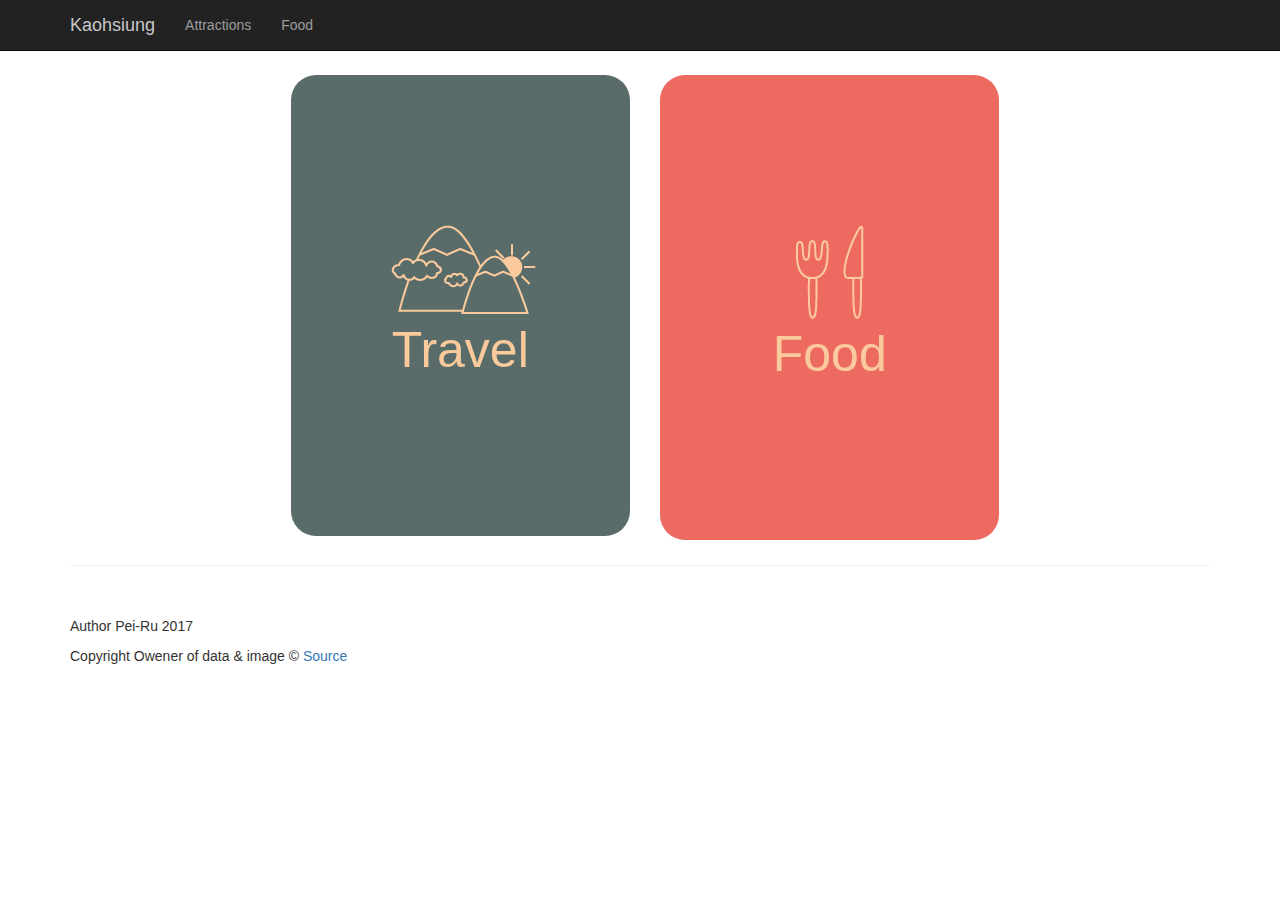
<file: index.html>
<!DOCTYPE html>
<html lang="en">

<head>

    <meta charset="utf-8">
    <meta http-equiv="X-UA-Compatible" content="IE=edge">
    <meta name="viewport" content="width=device-width, initial-scale=1">
    <meta name="description" content="">
    <meta name="author" content="">

    <title>Kaohsiung - Travel Information</title>
    <link rel="Shortcut Icon" type="image/x-icon" href="img/K-1.png">

    <!-- Bootstrap Core CSS -->
    <link href="css/bootstrap.min.css" rel="stylesheet">

    <!-- Custom CSS -->
    <link href="css/index.css" rel="stylesheet">

    <!-- HTML5 Shim and Respond.js IE8 support of HTML5 elements and media queries -->
    <!-- WARNING: Respond.js doesn't work if you view the page via file:// -->
    <!--[if lt IE 9]>
        <script src="https://oss.maxcdn.com/libs/html5shiv/3.7.0/html5shiv.js"></script>
        <script src="https://oss.maxcdn.com/libs/respond.js/1.4.2/respond.min.js"></script>
    <![endif]-->

</head>

<body>

    <!-- Navigation -->
    <nav class="navbar navbar-inverse navbar-fixed-top" role="navigation">
        <div class="container">
            <!-- Brand and toggle get grouped for better mobile display -->
            <div class="navbar-header">
                <button type="button" class="navbar-toggle" data-toggle="collapse" data-target="#bs-example-navbar-collapse-1">
                    <span class="sr-only">Toggle navigation</span>
                    <span class="icon-bar"></span>
                    <span class="icon-bar"></span>
                    <span class="icon-bar"></span>
                </button>
                <a class="navbar-brand" href="index.html">Kaohsiung</a>
            </div>
            <!-- Collect the nav links, forms, and other content for toggling -->
            <div class="collapse navbar-collapse" id="bs-example-navbar-collapse-1">
                <ul class="nav navbar-nav">
                    <li>
                        <a href="attractions.html">Attractions</a>
                    </li>
                    <li>
                        <a href="food.html">Food</a>
                    </li>
                </ul>
            </div>
            <!-- /.navbar-collapse -->
        </div>
        <!-- /.container -->
    </nav>

    <!-- Page Content -->
    <div class="container">

        <center>
            <div class="row">
                <div class="btn-group">
                    <div class="col-md-6 col-sm-6">
                        <a href="attractions.html"><button id="btn1" class="btn" style=""><img src="img/KS-L.png">
                        <br><span>Travel</span></button></a>
                    </div>

                    <div class="col-md-6 col-sm-6">
                        <a href="food.html"><button id="btn2" class="btn" style=""><img src="img/KS-R.png">
                        <br><span>Food</span></button></a>
                    </div>
                </div>
            </div>
        </center>

    </div>
    <!-- /.container -->

    <div class="container">

        <hr>

        <!-- Footer -->
        <footer>
            <div class="row">
                <div class="col-lg-12">
                    <p>Author Pei-Ru 2017</p>
                    <p>Copyright Owener of data & image &copy; <a href="https://data.kaohsiung.gov.tw/opendata/index.aspx">
                    Source</a></p>
                </div>
            </div>
        </footer>

    </div>
    <!-- /.container -->

    <!-- jQuery -->
    <script src="js/jquery.js"></script>

    <!-- Bootstrap Core JavaScript -->
    <script src="js/bootstrap.min.js"></script>
</body>

</html>
</file>
<file: css/index.css>
/*!
 * Start Bootstrap - Shop Homepage (http://startbootstrap.com/)
 * Copyright 2013-2016 Start Bootstrap
 * Licensed under MIT (https://github.com/BlackrockDigital/startbootstrap/blob/gh-pages/LICENSE)
 */

body {
    padding-top: 70px; /* Required padding for .navbar-fixed-top. Remove if using .navbar-static-top. Change if height of navigation changes. */
}

.slide-image {
    width: 100%;
    max-height: 465px;
}

.carousel-holder {
    margin-bottom: 30px;
}

.carousel-control,
.item {
    border-radius: 4px;
}

.caption {
    height: 300px;
    overflow: auto;
}

.caption h4 {
    white-space: nowrap;
}

.thumbnail img {
    width: 100%;
    height: 190px;
}


.ratings {
    padding-right: 10px;
    padding-left: 10px;
    color: #d17581;
}

.thumbnail {
    padding: 0;
}

.thumbnail .caption-full {
    padding: 9px;
    color: #333;
}

footer {
    margin: 50px 0;
}

.button-line {margin-bottom: 20px;  }
.btn {
    width: 100%;
    border: none;
    color: #FACA9C;
    padding: 150px 100px;
    text-align: center;
    text-decoration: none;
    display: inline-block;
    border-radius: 25px;
    font-size: 50px;
    transition: all 0s;
    cursor: pointer;
    margin: 5px;
}
.btn span {
  cursor: pointer;
  display: inline-block;
  position: relative;
  color: #faca9c;
  transition: 0s;
}
.btn span:after {
  content: '\00bb';
  position: absolute;
  opacity: 0;
  top: 0;
  right: -20px;
  transition: 0s;
}
.btn:hover span {
  padding-right: 25px;
}

.btn:hover span:after {
  opacity: 1;
  right: 0;
}
#btn1{
    background-color: #596C6A;
}
#btn2{
    background-color:#ED6A61;
}
#btn1:hover,#btn2:hover {background-color:#ffffff; transition: 0s;}
.panel-default>.panel-heading {
    color: #c7c7c7;
    background-color: rgb(34, 34, 34);
    border-color: #ab7373;
}
.navbar-inverse .navbar-brand {
    color: #c7c7c7;
}
.weatherField > div{
  margin-top: 5px;
}
</file>
